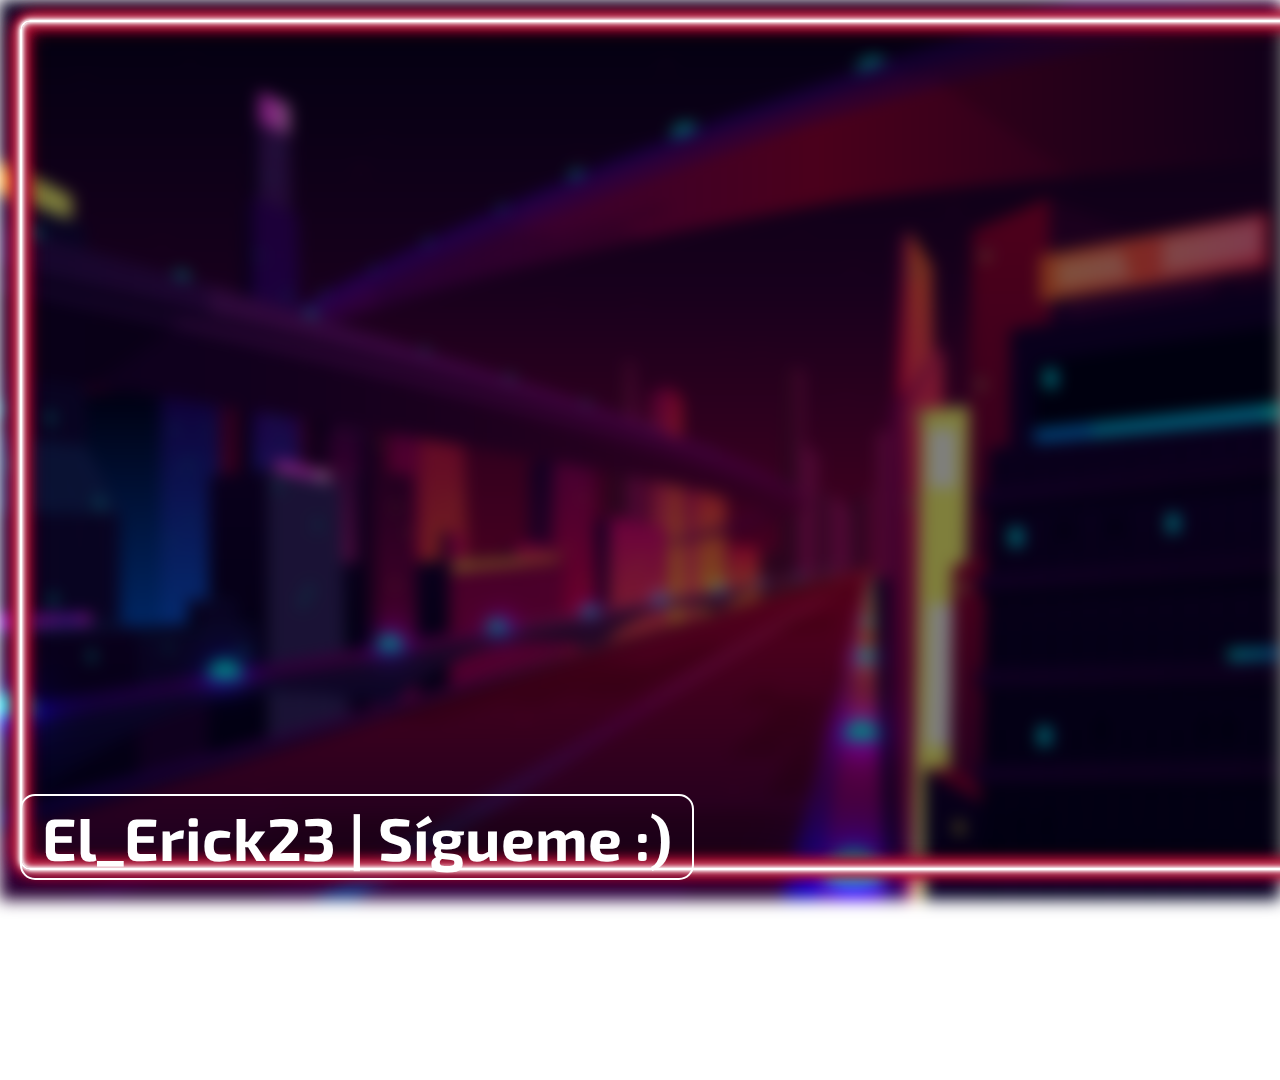
<file: background/main.html>
<html>

<head>
    <title>Background for streaming</title>
    <link href="../resources/global.css" rel="stylesheet" />
    <link href="style.css" rel="stylesheet" />
</head>

<body>
    <div id="container">
        <div id="bg-cover"></div>
        <div id="left-pane">
            <div>
                <div id="gameplay" class="neon-frame">
                </div>
                <span class="neon-sign" id="nombre">El_Erick23 | Sígueme :)</span>
            </div>
        </div>
        <div id="right-pane">
            <div>
                <div id="cam" class="neon-frame">
                </div>
                <div id="chat" class="neon-frame">
                    <div id="log">
                        <!-- <div data-from="{from}" data-id="{messageId}">
                            <span class="meta" style="--neon-color: rgb(255, 0, 0)">
                                <span class="badges">
                                </span>
                                <span class="name neon-text">xocostreamer</span>
                            </span>
                            
                            <span class="message">
                                Hola soy un texto :v
                            </span>
                        </div>
                        <div data-from="{from}" data-id="{messageId}">
                            <span class="meta" style="--neon-color: rgb(63, 33, 235)">
                                <span class="badges">
                                </span>
                                <span class="name neon-text">moyaymaya</span>
                            </span>
                            
                            <span class="message">
                                Esto es una pruebaaaaaaaaaaaaaaaaaaaaaaaaaaaaaaaaaaa
                            </span>
                        </div> -->
                    </div>
                    <script>
                        <div data-from="{from}" data-id="{messageId}">
                            <span class="meta" style="--neon-color: {color}">
                                <span class="badges">
                                </span>
                                <span class="name neon-text">{from}</span>
                            </span>

                            <span class="message">
                                {message}
                            </span>
                        </div>
                    </script>
                </div>
            </div>
        </div>
    </div>
</body>

</html>
</file>
<file: resources/global.css>
@import url("https://fonts.googleapis.com/css2?family=Nunito+Sans&display=swap");
@import url(https://fonts.googleapis.com/css?family=Exo+2:200i);

/* :root {
  --font-size: {font_size};
  --text-color: {text_color};
  --delay: {message_hide_delay};
} */

* {
  box-sizing: border-box;
}

html,
body {
  height: 100%;
  overflow: hidden;
}

body {
  font-family: "Nunito Sans", sans-serif;
  font-weight: 700;
  font-size: var(--font-size, 26px);
  color: var(--text-color, white);
}

#log .meta {
  animation: fadeInLeft 0.3s ease forwards,
    fadeOutLeft 0.5s ease var(--delay, 20s) forwards;
  -webkit-animation: fadeInLeft 0.3s ease forwards,
  fadeOutLeft 0.5s ease var(--delay, 20s) forwards;
}

#log .message {
  animation: fadeInRight 0.3s ease forwards,
  fadeOutRight 0.5s ease var(--delay, 20s) forwards;
  -webkit-animation: fadeInRight 0.3s ease forwards,
  fadeOutRight 0.5s ease var(--delay, 20s) forwards;
}

.colon {
  display: none;
}

#log {
  display: table;
  position: absolute;
  bottom: 0;
  left: 0;
  padding: 0 10px 10px;
  width: 100%;
  table-layout: fixed;
  border-collapse: separate;
  border-spacing: 0 10px;
}

#log > div {
  display: table-row;
}

#log > div.deleted {
  visibility: hidden;
}

#log .emote {
  background-repeat: no-repeat;
  background-position: center;
  background-size: contain;
  padding: 0.4em 0.2em;
  position: relative;
}

#log .emote img {
  display: inline-block;
  height: 1em;
  opacity: 0;
}

#log .message,
#log .meta {
  vertical-align: top;
  /* padding-bottom: 0.1em; */
}

#log .meta {
  white-space: nowrap;
  text-overflow: ellipsis;
  overflow: hidden;
  width: fit-content;
  float: left;
  font-weight: 700px;
  padding-right: 10px;
}

#log .message {
  display: block;
  word-wrap: break-word;
  text-shadow: -0.02rem -0.02rem 0.1rem black, 0.02rem 0.02rem 0.1rem black;
}

.badge {
  display: inline-block;
  margin-right: 0.2em;
  position: relative;
  height: 1em;
  vertical-align: middle;
  top: -0.1em;
}

.name {
}

.neon-frame {
  position: relative;
  border-radius: 10px;
  background-color: rgba(0, 0, 0, 0.5);
  --neon-blur: 15px;
  box-shadow: 0 0 calc(var(--neon-blur) * 0.16) var(--neon-color-l),
    0 0 calc(var(--neon-blur) * 0.5) var(--neon-color-l),
    0 0 var(--neon-blur) var(--neon-color-l),
    0 0 calc(var(--neon-blur) * 1.16) var(--neon-color),
    inset 0 0 calc(var(--neon-blur) * 0.16) var(--neon-color-l),
    inset 0 0 calc(var(--neon-blur) * 0.5) var(--neon-color-l),
    inset 0 0 var(--neon-blur) var(--neon-color-l),
    inset 0 0 calc(var(--neon-blur) * 1.16) var(--neon-color);
}

.neon-frame::after {
  content: "";
  position: absolute;
  top: 0;
  left: 0;
  width: 100%;
  height: 100%;
  border-radius: 10px;
  border: 2px solid white;
  box-shadow: 0 0 calc(var(--neon-blur) * 0.16) white,
    0 0 calc(var(--neon-blur) * 0.33) white,
    0 0 calc(var(--neon-blur) * 0.66) white,
    0 0 var(--neon-blur) var(--neon-color),
    0 0 calc(var(--neon-blur) * 1.16) var(--neon-color),
    0 0 calc(var(--neon-blur) * 1.33) var(--neon-color),
    0 0 calc(var(--neon-blur) * 1.66) var(--neon-color),
    inset 0 0 calc(var(--neon-blur) * 0.16) white,
    inset 0 0 calc(var(--neon-blur) * 0.33) white,
    inset 0 0 calc(var(--neon-blur) * 0.66) white,
    inset 0 0 var(--neon-blur) var(--neon-color),
    inset 0 0 calc(var(--neon-blur) * 1.16) var(--neon-color),
    inset 0 0 calc(var(--neon-blur) * 1.33) var(--neon-color),
    inset 0 0 calc(var(--neon-blur) * 1.66) var(--neon-color);
  animation: light-breathe ease-in-out var(--neon-dur) infinite
    alternate-reverse;
}

@keyframes light-breathe {
  0% {
    opacity: 0;
  }
  100% {
    opacity: 1;
  }
}

.neon-sign {
  padding: 5px 20px;
  border-radius: 0.25em;
  border: 2px solid white;
  font-family: "Exo 2", sans-serif;
  animation: neon-blink ease 4s infinite alternate;
}

@keyframes neon-blink {
  0%,
  19%,
  21%,
  23%,
  25%,
  54%,
  56%,
  100% {
    text-shadow: -0.04em -0.04em 0.1em white, 0.04em 0.04em 0.1em white,
      0 0 0.2em var(--neon-color), 0 0 0.4em var(--neon-color),
      0 0 0.6em var(--neon-color), 0 0 0.8em var(--neon-color),
      0 0 1em var(--neon-color);
    box-shadow: 0 0 calc(var(--neon-blur) * 0.16) white,
      0 0 calc(var(--neon-blur) * 0.33) white,
      0 0 calc(var(--neon-blur) * 0.66) white,
      0 0 var(--neon-blur) var(--neon-color),
      0 0 calc(var(--neon-blur) * 1.16) var(--neon-color),
      0 0 calc(var(--neon-blur) * 1.33) var(--neon-color),
      0 0 calc(var(--neon-blur) * 1.66) var(--neon-color),
      inset 0 0 calc(var(--neon-blur) * 0.16) white,
      inset 0 0 calc(var(--neon-blur) * 0.33) white,
      inset 0 0 calc(var(--neon-blur) * 0.66) white,
      inset 0 0 var(--neon-blur) var(--neon-color),
      inset 0 0 calc(var(--neon-blur) * 1.16) var(--neon-color),
      inset 0 0 calc(var(--neon-blur) * 1.33) var(--neon-color),
      inset 0 0 calc(var(--neon-blur) * 1.66) var(--neon-color);
  }

  20%,
  24%,
  55% {
    text-shadow: none;
    box-shadow: none;
  }
}

.neon-text {
  text-shadow: -0.01em -0.01em 0.1em white, 0.01em 0.01em 0.1em white,
    0 0 0.1em var(--neon-color), 0 0 0.2em var(--neon-color),
    0 0 0.3em var(--neon-color), 0 0 0.4em var(--neon-color),
    0 0 0.5em var(--neon-color);
}
</file>
<file: background/style.css>
:root {
  /* --neon-color: rgb(17, 90, 226); */
  --body_w: 1920px;
  --body_h: 1080px;
}

body {
  margin: 0;
  width: var(--body_w);
  height: var(--body_h);
  color: white;
}

#container {
  height: 1040px;
  padding: 20px;
  overflow: auto;
}

#bg-cover {
  position: absolute;
  top: 0;
  left: 0;
  background-image: url("../resources/skyline.jpg");
  filter: blur(8px);
  -webkit-filter: blur(8px);
  height: 100%;
  width: 100%;

  background-position: center;
  background-repeat: no-repeat;
  background-size: cover;
}

#left-pane {
  float: left;
  width: 80%;
  height: 100%;
}

/* #left-pane>div {
  } */

#right-pane {
  float: left;
  width: 20%;
  height: 100%;
}

#right-pane > div {
  padding-left: 30px;
  height: 100%;
  display: flex;
  flex-direction: column;
}

#gameplay {
  width: 100%;
  /* padding-bottom: 75%; */
  padding-bottom: 56.25%;
  /*16:9*/
  --neon-color: rgb(170, 9, 44);
  --neon-color-l: rgb(252, 103, 135);
  --neon-dur: 10s;
}

#chat {
  width: 100%;
  flex-grow: 1;
  --neon-color: rgb(63, 33, 235);
  --neon-color-l: rgb(155, 136, 248);
  --neon-dur: 5s;
}

#log {
  padding: 0 10px 10px;
}

#cam {
  width: 100%;
  margin-bottom: 30px;
  /* padding-bottom: 56.25%; */
  padding-bottom: 100%;
  /*1:1*/
  --neon-color: rgb(118, 8, 221);
  --neon-color-l: rgb(188, 121, 250);
  --neon-dur: 2s;
}

#nombre {
  position: absolute;
  bottom: 20px;
  left: 20px;
  font-size: 60px;
  --neon-blur: 10px;
  --neon-color: rgb(8, 221, 8);
}
</file>
